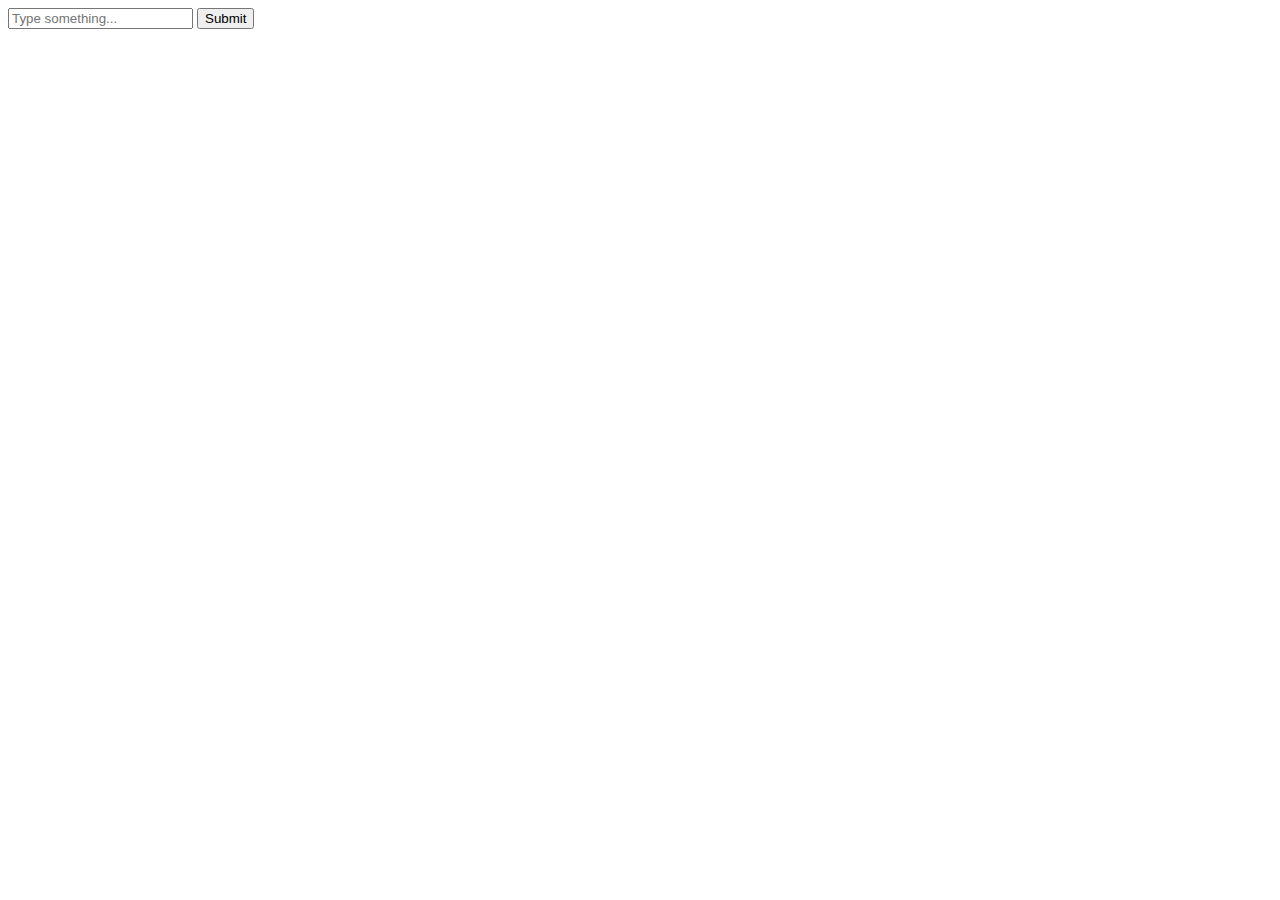
<file: 2/index.html>
<!DOCTYPE html>
<html lang="en">
<head>
    <meta charset="UTF-8">
    <meta http-equiv="X-UA-Compatible" content="IE=edge">
    <meta name="viewport" content="width=device-width, initial-scale=1.0">
    <title>Document</title>
    <link rel="stylesheet" type="text/css" href="styles.css">
</head>
<body>
    <div class="container">
    <input type="text" id="userInput" placeholder="Type something...">
    <button id="submitBtn">Submit</button>
  </div>
  <div id="output"></div>

  <script src="script.js"></script>
</body>
</html>
</file>
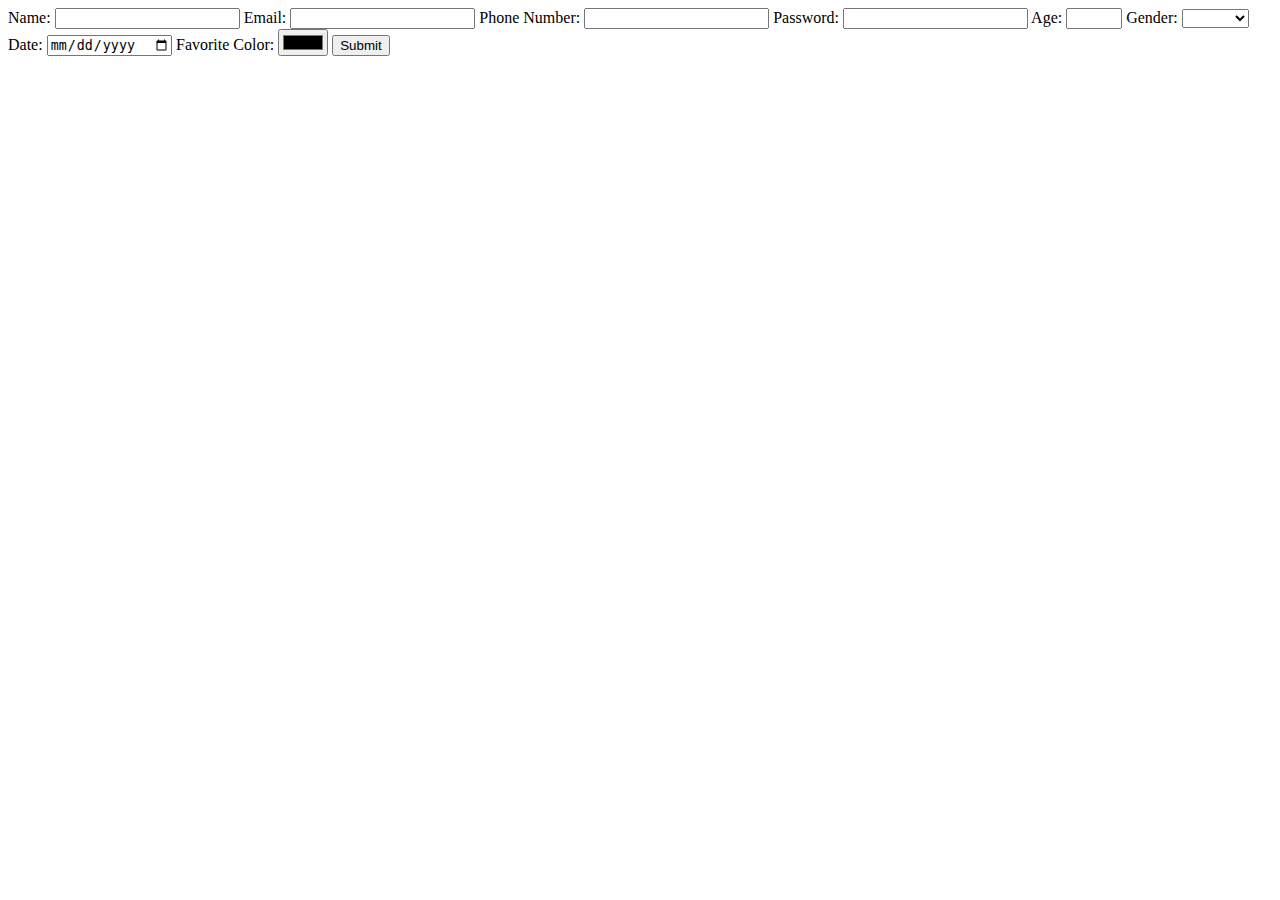
<file: 5/index.html>
<!DOCTYPE html>
<html lang="en">
<head>
    <meta charset="UTF-8">
    <meta http-equiv="X-UA-Compatible" content="IE=edge">
    <meta name="viewport" content="width=device-width, initial-scale=1.0">
    <title>Document</title>
    <link rel="stylesheet" type="text/css" href="styles.css">
</head>
<body>
    <form id="myForm">
        <label for="name">Name:</label>
        <input type="text" id="name" name="name" required>
    
        <label for="email">Email:</label>
        <input type="email" id="email" name="email" required>
    
        <label for="phone">Phone Number:</label>
        <input type="tel" id="phone" name="phone" pattern="[0-9]{10}" required>
    
        <label for="password">Password:</label>
        <input type="password" id="password" name="password" required>
    
        <label for="age">Age:</label>
        <input type="number" id="age" name="age" min="18" max="99" required>
    
        <label for="gender">Gender:</label>
        <select id="gender" name="gender" required>
          <option value=""></option>
          <option value="male">Male</option>
          <option value="female">Female</option>
          <option value="other">Other</option>
        </select>
    
        <label for="date">Date:</label>
        <input type="date" id="date" name="date" required>
    
        <label for="color">Favorite Color:</label>
        <input type="color" id="color" name="color" required>
    
        <button type="submit">Submit</button>
      </form>
    
      <script src="script.js"></script>
</body>
</html>
</file>
<file: 2/styles.css>
.container {
    margin-bottom: 10px;
  }
  
  #output {
    font-size: 18px;
  }
</file>
<file: 5/styles.css>
.error {
    color: red;
}
</file>
